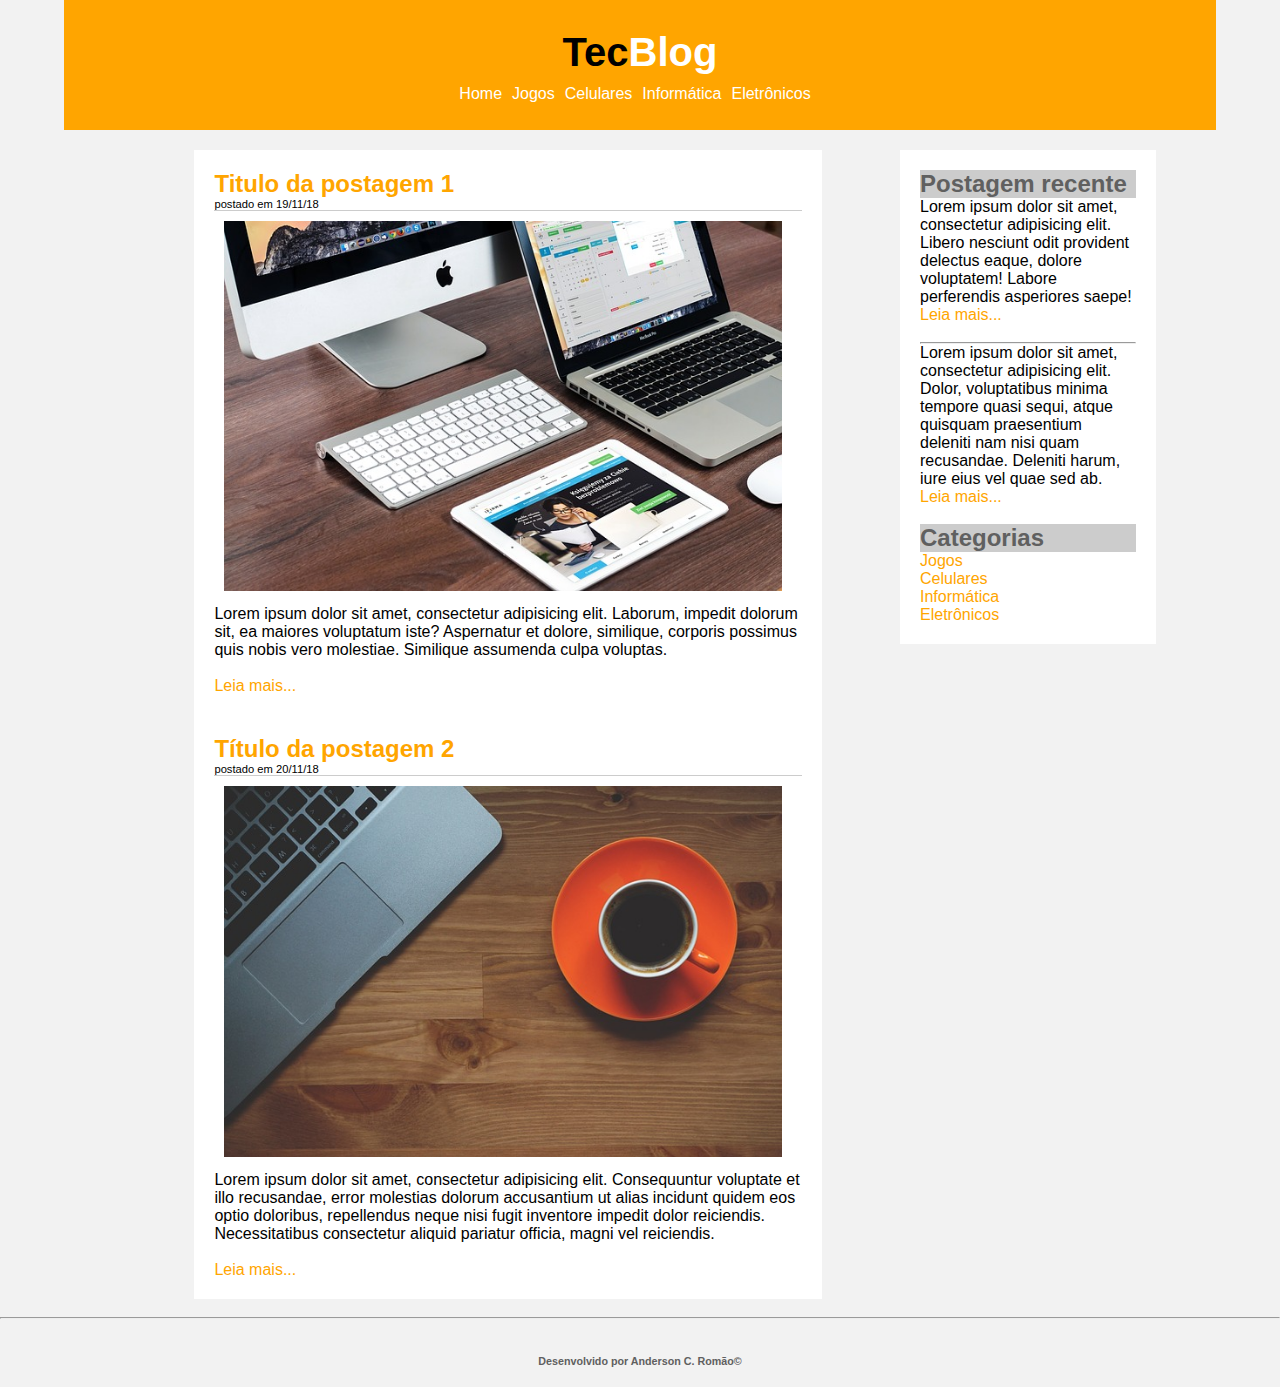
<file: index.html>
<!DOCTYPE html>
<html lang="pt-br">
<head>
	<meta charset="UTF-8">
	<title>Tecblog</title>
	<link rel="stylesheet" href="css/estilo.css">
</head>
<body>
	<header class="topo">
		<h1 style="color: #000;">Tec<span style="color: #fff">Blog</span></h1>
		<nav>
			<ul>
				<li><a href="index.html">Home</a></li>
				<li><a href="jogos.html">Jogos</a></li>
				<li><a href="celulares.html">Celulares</a></li>
				<li><a href="informatica.html">Informática</a></li>
				<li><a href="eletronicos.html">Eletrônicos</a></li>
			</ul>
		</nav>
	</header>
	<main id="principal">
		<section class="postagem">
			<h2>Titulo da postagem 1</h2>
			<p class="data">postado em 19/11/18</p>
			<img src="img/imagem2.jpg" alt="">
			<p>Lorem ipsum dolor sit amet, consectetur adipisicing elit. Laborum, impedit dolorum sit, ea maiores voluptatum iste? Aspernatur et dolore, similique, corporis possimus quis nobis vero molestiae. Similique assumenda culpa voluptas.</p><br>
			<span style="color: orange">Leia mais...</span>
		</section>
		<section class="postagem">

			<h2>Título da postagem 2</h2>
			<p class="data">postado em 20/11/18</p>
			<img src="img/imagem1.jpg" alt="">
			<p>Lorem ipsum dolor sit amet, consectetur adipisicing elit. Consequuntur voluptate et illo recusandae, error molestias dolorum accusantium ut alias incidunt quidem eos optio doloribus, repellendus neque nisi fugit inventore impedit dolor reiciendis. Necessitatibus consectetur aliquid pariatur officia, magni vel reiciendis.</p><br>
			<span style="color: orange">Leia mais...</span>
			
		</section>

				
	</main>

	<aside id="lateral">
			<h2>Postagem recente</h2>
			 <p>Lorem ipsum dolor sit amet, consectetur adipisicing elit. Libero nesciunt odit provident delectus eaque, dolore voluptatem! Labore perferendis asperiores saepe!</p>
			 <span style="color: orange">Leia mais...</span><br><br>
			 <hr>
			 <P>Lorem ipsum dolor sit amet, consectetur adipisicing elit. Dolor, voluptatibus minima tempore quasi sequi, atque quisquam praesentium deleniti nam nisi quam recusandae. Deleniti harum, iure eius vel quae sed ab.</P>
			 <span style="color: orange">Leia mais...</span> <br><br>

			 <h2>Categorias</h2>
					<a href="jogos.html">Jogos</a><br>
					<a href="celulares.html">Celulares</a><br>
					<a href="informatica.html">Informática</a><br>
					<a href="eletronicos.html">Eletrônicos</a>
						
		</aside><br>
		<hr><br><br>	
		<footer>
			<h6>Desenvolvido por Anderson C. Romão&copy;</h6>
		</footer> 	
</body>
</html>
</file>
<file: css/estilo.css>
@charset "urf-8";
*{
	margin: 0;
	padding: 0;
}
body{
	background-color: #f2f2f2;
	font-size: 1em;
	font-family: 'Trebuchet MS', 'Lucida Grande', 'Lucida Sans Unicode', 'Lucida Sans', Tahoma,  sans-serif;
}

.topo{
	padding-top: 30px;
	width: 90%;
	height: 100px;
	background-color: orange;
	margin: auto;
	text-align: center;
}
.topo h1{
	font-size: 2.5em;
}

.topo nav{
	padding: 10px;
}


.topo ul{
	display: flex;
	justify-content: center;	
	list-style: none;
}

.topo ul li a{
	text-decoration: none;
	color: #fff;
	margin-right: 10px;
}

.topo ul li a:hover{
	background-color: #fff;	
	color: #ffa500; 
	border-radius: 5px;
	padding: 5px;
	
}

#principal{

	width: 70%;
	margin-top: 20px;	
	position: relative;
	left: 60px;
	
}

.postagem{
	padding: 20px;
	box-sizing: border-box;
	margin: auto;
	width: 70%;
	background-color: #fff;
}

img{
	width: 95%;
	padding: 10px;
}
.data{
	font-size: 0.7em;
	border-bottom: 1px solid #ccc;

}



.postagem h2{
	color: orange;	
}
#lateral{
	box-sizing: border-box;
	padding: 20px;
	position: absolute;
	left: 900px;
    top: 150px;
	width: 20%;
	background-color: #fff;
}
#lateral a{

	text-decoration: none;
	color: orange;
	
}

#lateral a:hover{
	background-color: orange;
	color: #fff;
	border-radius: 5px;
	padding: 5px;

}

#lateral h2{
	background-color: #ccc;
	color: #606060;
}


footer h6{

	text-align: center;
	color: #606060;
	margin-bottom: 20px;
	
}
</file>
